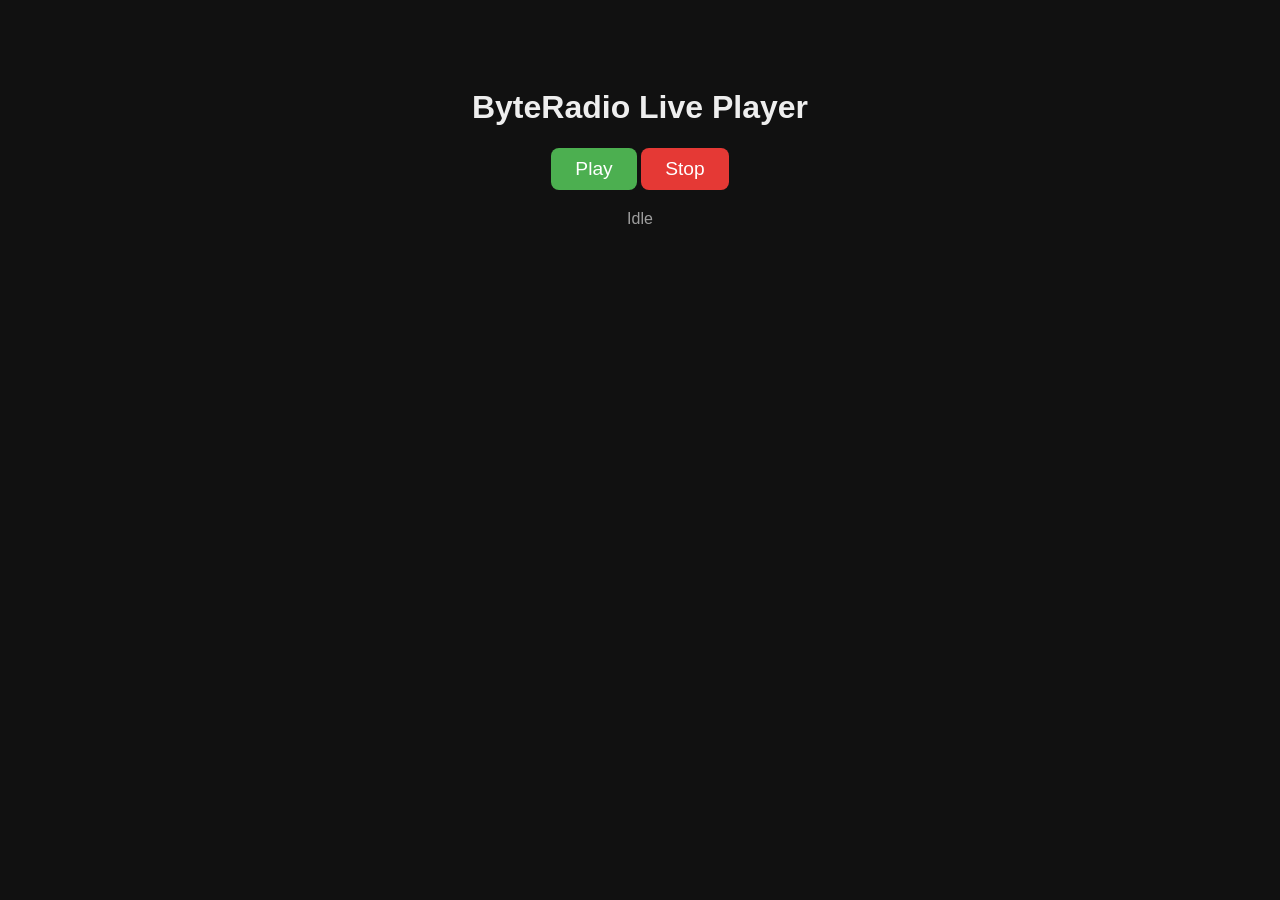
<file: ByteRadio.StreamingGatewayService/wwwroot/player/index.html>
<!DOCTYPE html>
<html lang="en">
<head>
    <meta charset="UTF-8" />
    <title>ByteRadio Live Player</title>
    <style>
        body { font-family: sans-serif; background: #111; color: #eee; display: flex; flex-direction: column; align-items: center; padding-top: 60px; }
        button { font-size: 1.2rem; padding: 10px 24px; border-radius: 8px; border: none; cursor: pointer; }
        #startBtn { background: #4caf50; color: white; }
        #stopBtn { background: #e53935; color: white; }
        #status { margin-top: 20px; font-size: 1rem; color: #9e9e9e; }
    </style>
</head>
<body>
    <h1>ByteRadio Live Player</h1>
    <div>
        <button id="startBtn">Play</button>
        <button id="stopBtn" disabled>Stop</button>
    </div>
    <div id="status">Idle</div>

    <script>
        const SAMPLE_RATE = 48000;
        const CHANNELS = 2;
        const BYTES_PER_SAMPLE = 4; // 32-bit IEEE float PCM

        let audioContext = null;
        let webSocket = null;
        let nextStartTime = 0;

        const startBtn = document.getElementById('startBtn');
        const stopBtn = document.getElementById('stopBtn');
        const statusEl = document.getElementById('status');

        function setStatus(text) {
            statusEl.textContent = text;
        }

        function pcm32FloatToAudioBuffer(arrayBuffer) {
            const dataView = new DataView(arrayBuffer);
            const sampleCount = arrayBuffer.byteLength / BYTES_PER_SAMPLE / CHANNELS;

            const audioBuffer = audioContext.createBuffer(CHANNELS, sampleCount, SAMPLE_RATE);

            for (let channel = 0; channel < CHANNELS; channel++) {
                const channelData = audioBuffer.getChannelData(channel);
                for (let i = 0; i < sampleCount; i++) {
                    const offset = (i * CHANNELS + channel) * BYTES_PER_SAMPLE;
                    channelData[i] = dataView.getFloat32(offset, true); // little-endian
                }
            }

            return audioBuffer;
        }

        function scheduleBuffer(audioBuffer) {
            const source = audioContext.createBufferSource();
            source.buffer = audioBuffer;
            source.connect(audioContext.destination);

            const now = audioContext.currentTime;
            if (nextStartTime < now) {
                nextStartTime = now;
            }

            source.start(nextStartTime);
            nextStartTime += audioBuffer.duration;
        }

        function connect() {

            const url = `wss://192.168.1.7:5011/LiveStreamListener/connect`;

            webSocket = new WebSocket(url);
            webSocket.binaryType = 'arraybuffer';

            webSocket.onopen = () => setStatus('Connected. Buffering audio...');

            webSocket.onmessage = (event) => {
                if (!(event.data instanceof ArrayBuffer) || event.data.byteLength === 0) {
                    return;
                }

                try {
                    const audioBuffer = pcm32FloatToAudioBuffer(event.data);
                    scheduleBuffer(audioBuffer);
                    setStatus('Playing...');
                } catch (err) {
                    console.error('Failed to decode/play audio chunk', err);
                }
            };

            webSocket.onerror = (err) => {
                console.error('WebSocket error', err);
                setStatus('Connection error');
            };

            webSocket.onclose = () => {
                setStatus('Disconnected');
                stopPlayback();
            };
        }

        function startPlayback() {
            audioContext = new (window.AudioContext || window.webkitAudioContext)({ sampleRate: SAMPLE_RATE });
            nextStartTime = 0;

            connect();

            startBtn.disabled = true;
            stopBtn.disabled = false;
        }

        function stopPlayback() {
            if (webSocket) {
                webSocket.onclose = null;
                webSocket.close();
                webSocket = null;
            }

            if (audioContext) {
                audioContext.close();
                audioContext = null;
            }

            startBtn.disabled = false;
            stopBtn.disabled = true;
            setStatus('Idle');
        }

        startBtn.addEventListener('click', startPlayback);
        stopBtn.addEventListener('click', stopPlayback);
    </script>
</body>
</html>
</file>
